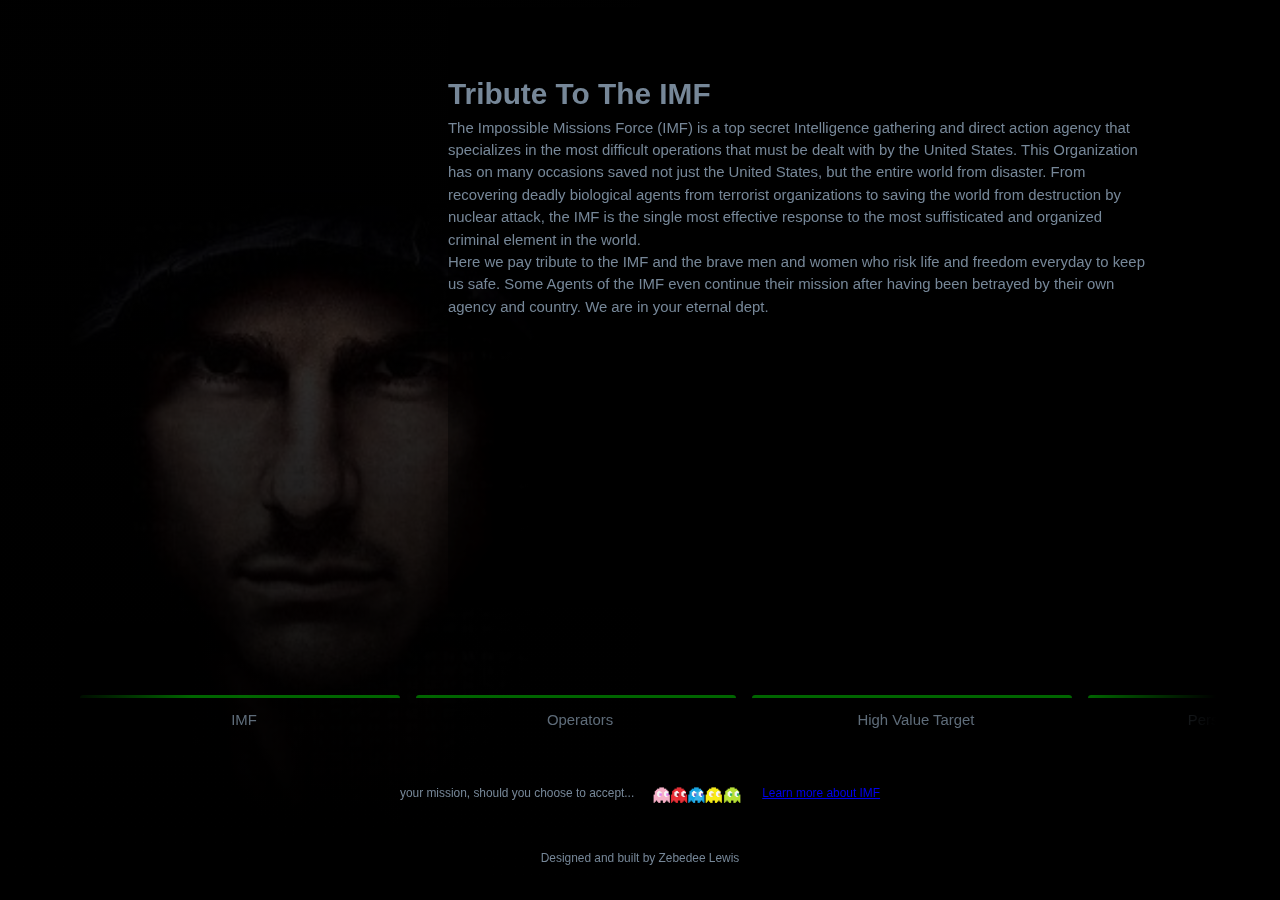
<file: index.html>
<!DOCTYPE html><html lang="en-us"><head><meta charset="utf-8" /><meta name="viewport" content="width=device-width, initial-scale=1.0" /><title>Tribute to IMF</title><link rel="stylesheet" href="https://use.fontawesome.com/releases/v5.4.1/css/all.css" integrity="sha384-5sAR7xN1Nv6T6+dT2mhtzEpVJvfS3NScPQTrOxhwjIuvcA67KV2R5Jz6kr4abQsz" crossorigin="anonymous"><style>:root{--alpha-light:.3;--alpha-half:.5;--alpha-full:.8;--lime:hsla(120,100%,50%,1);--hsla-lime-light:hsla(120,100%,50%,var(--alpha-light));--hsla-lime-half:hsla(120,100%,50%,var(--alpha-half));--hsla-lime-full:hsla(120,100%,50%,var(--alpha-full));--orange-red:hsla(16,100%,50%,1);--hsla-orange-red-light:hsla(16,100%,50%,var(--alpha-light));--hsla-orange-red-half:hsla(16,100%,50%,var(--alpha-half));--hsla-orange-red-full:hsla(16,100%,50%,var(--alpha-full));--hsla-blue-light:hsla(240,100%,50%,var(--alpha-light));--hsla-blue-half:hsla(240,100%,50%,var(--alpha-half));--hsla-blue-full:hsla(240,100%,50%,var(--alpha-full));--light-slate-grey:hsla(210,14%,53%,1);--hsla-red-half:hsla(0,100%,50%,var(--alpha-half));--dark-slate-grey:hsla(180,25%,25%,1);--primary-font-color:var(--light-slate-grey);--tertiary-color:var(--hsla-blue-full);--secondary-color:var(--orange-red);--primary-color:var(--hsla-lime-half);--spacing1:.5rem;--spacing2:1rem;--spacing3:1.5rem;--spacing4:2rem;--spacing6:3rem;--spacing8:4rem;--default-shadow-color:var(--dark-slate-grey);--primary-shadow-color:var(--tertiary-color);--shadow-one:.1rem 0rem 1.5rem var(--primary-shadow-color);--default-shadow:3rem 0rem 5rem black;--min-font-size:.88;--max-font-size:1;--font-size-diff:calc(var(--max-font-size) - var(--min-font-size));--min-vw:20;--max-vw:160;--vw-diff:calc(var(--max-vw) - var(--min-vw));--font-size:calc(var(--min-font-size)*1rem + var(--font-size-diff)* ((100vw - var(--min-vw)*1rem)/var(--vw-diff)))}body{font-size:var(--font-size);font-family:sans-serif;color:var(--primary-font-color)}h1,h2,h3{margin-bottom:var(--spacing2)}p{margin-top:var(--spacing2);margin-bottom:var(--spacing2)}[class*="__state--"]{display:none}.fluid-container{display:flex;align-items:stretch}.fluid-content{width:100%;display:flex;align-items:center;justify-content:center;text-align:center}.responsive-img{width:100%;max-width:100%;height:auto;display:block}.wrapper{width:100%;display:flex;flex-direction:column;background-color:black}.wrapper::before{content:" ";width:100%;height:100vh;position:fixed;background:linear-gradient(0deg,hsla(0,0%,0%,1),hsla(0,0%,0%,.7)),url(./img/ethan-bg.jpg);background-repeat:no-repeat;background-size:100%;background-position:0;z-index:1}.nav{z-index:4}.field{display:flex;flex-wrap:wrap;padding:var(--spacing1)}.field__name{flex:0 0 auto}.field__value{color:var(--primary-color);flex:0 1 auto;margin-left:auto}.main{--spacing2:1rem;--spacing1:.5rem;--spacing6:3rem;width:inherit;padding-top:var(--spacing1);z-index:2}.list--nav,.list{box-sizing:border-box;padding:0}.list__item,[class*="list--"][class*="__item"]{box-sizing:border-box;padding-left:var(--spacing1);display:flex}[class*="__ctrl--"],[class*="list--"][class*="__content"]{color:var(--primary-font-color)}.list__content--link,[class*="list--"][class*="__content--link"]{text-decoration:none}[class*="__ctrl--"]:active,[class*="list--"][class*="__content"]:active,[class*="__ctrl--"]:focus,[class*="list--"][class*="__content"]:focus,[class*="__ctrl--"]:hover,[class*="list--"][class*="__content"]:hover{color:var(--secondary-color)}.footer{--spacing2:1rem;--spacing3:1.5rem;box-sizing:border-box;padding:var(--spacing2) var(--spacing3) 0 var(--spacing3);width:100%;z-index:3;font-size:80%}.img-div{flex:2 1 0%;display:flex;justify-content:center}.img-caption,.tribute-link{flex:0 1 auto}.fcc-logo{text-align:center;flex:0 1 6rem;margin-left:var(--spacing2);margin-right:var(--spacing2)}.credit{box-sizing:border-box;flex:1 1 auto;text-align:center}.panel__header{min-height:var(--spacing6);margin-bottom:var(--spacing1);border-radius:.2rem;opacity:.7;color:var(--primary-text-color);background-image:url(./img/carbon_bg.png);background-repeat:repeat}.panel__content__state--visibility:checked~.panel__header{box-shadow:.1rem .3rem .4rem var(--primary-shadow-color)}.panel__content__state--visibility:checked~.panel__header .panel__content__ctrl--toggle-visibility{color:var(--hsla-orange-red-half)}.panel__content{overflow:hidden}.navigation{display:flex;box-sizing:border-box;z-index:4}.navigation__component{display:flex}.details{height:25vh;margin-left:0;margin-right:0;padding-bottom:var(--spacing8);overflow:hidden}.details__state--show-more:checked+.details{height:auto}.details__ctrl--toggle-show-more{width:100%;height:8rem;display:flex;align-items:flex-end;justify-content:center;position:absolute;bottom:0;background:linear-gradient(0deg,hsla(0,0%,0%,1),hsla(0,0%,0%,0));border-bottom-left-radius:.2rem;border-bottom-right-radius:.2rem}.details__ctrl--toggle-show-more::before{content:"show more..."}.details__state--show-more:checked~.details__ctrl--toggle-show-more::before{content:"show less..."}.panel__content{animation-fill-mode:forwards;animation-duration:0.5s;animation-timing-function:linear;animation-name:collapse-panel}.panel__content__state--visibility:checked~.panel__content{animation-name:expand-panel}.profile{margin-bottom:var(--spacing8)}.profile__content{position:relative}.profile__banner{display:flex;flex-wrap:wrap;margin-bottom:var(--spacing6)}.profile-img{width:12rem;height:14rem;flex:0 1 auto;border-radius:.2rem}.profile-caption{flex:1 1 0%}html,body,div,span,applet,object,iframe,h1,h2,h3,h4,h5,h6,p,blockquote,pre,a,abbr,acronym,address,big,cite,code,del,dfn,em,img,ins,kbd,q,s,samp,small,strike,strong,sub,sup,tt,var,b,u,i,center,dl,dt,dd,ol,ul,li,fieldset,form,label,legend,table,caption,tbody,tfoot,thead,tr,th,td,article,aside,canvas,details,embed,figure,figcaption,footer,header,hgroup,menu,nav,output,ruby,section,summary,time,mark,audio,video{margin:0;padding:0;border:0;vertical-align:baseline}article,aside,details,figcaption,figure,footer,header,hgroup,menu,nav,section{display:block}body{line-height:1.5}ol,ul{list-style:none}blockquote,q{quotes:none}blockquote:before,blockquote:after,q:before,q:after{content:'';content:none}table{border-collapse:collapse;border-spacing:0}@keyframes expand-panel{0%{height:0}99%{height:105vh}100%{height:auto}}@keyframes collapse-panel{0%{height:auto}1%{height:105vh}100%{height:0}}@media (min-width:480px){.panel__header{margin-left:var(--spacing1);margin-right:var(--spacing1)}}@media (max-width:767px){.list__content--toggle,[class*="list--"][class*="__content--toggle"]{display:none}[class*="list--"][class*="__content"]{justify-content:flex-start;text-align:left}.panel--intro{margin-top:var(--spacing8)}.panel__content,.panel--intro{padding-left:var(--spacing2);padding-right:var(--spacing2)}.navigation{width:100%;height:1px;position:fixed}}@media (min-width:768px){.wrapper{height:100vh;justify-content:flex-end}.wrapper::before{background-size:100%,40rem;background-position:0 0,0}.list__content--link,[class*="list--"][class*="__content--link"]{display:none}.navigation{box-sizing:border-box;order:2;height:15%}.main{box-sizing:border-box;order:1;height:70%;width:90%;margin-left:auto;margin-right:auto}.footer{display:flex;flex-direction:column;box-sizing:border-box;justify-content:space-around;order:3;height:15%}.main [class*="panel--"]{box-sizing:border-box;display:flex;flex-direction:column;margin-left:auto;height:100%;max-width:100%;width:60rem;background-color:hsla(0,0%,0%,.4)}.panel__state--visibility:not(:checked)+[class*="panel--"],[class*="panel--"][class*="__state--visibility"]:not(:checked)+[class*="panel--"]{height:0;width;0;overflow:hidden}.navigation{width:90%;margin:var(--spacing2) auto var(--spacing2) auto;align-items:flex-end;overflow-x:hidden;position:relative}.slide-limiter--left,.slide-limiter--right,.nav__ctrl--slide-left,.nav__ctrl--slide-right{height:100%;width:8rem;padding-bottom:var(--spacing1);justify-content:center;align-items:flex-end;position:absolute;text-decoration:none;animation-duration:800s;animation-timing-function:linear;animation-play-state:paused;animation-fill-mode:forwards;animation-iteration-count:infinite}.nav__ctrl--slide-right,.slide-limiter--right{right:0}.nav__ctrl--slide-left,.nav__ctrl--slide-right{font-size:200%;color:var(--primary-font-color);z-index:2}.nav__ctrl--slide-left{background:linear-gradient(90deg,hsla(0,0%,0%,1),hsla(0,0%,0%,0))}.nav__ctrl--slide-right{background:linear-gradient(270deg,hsla(0,0%,0%,1),hsla(0,0%,0%,0))}.list--nav,.list--nav__item{position:relative}.list--nav{height:100%;width:100%;padding-bottom:.7rem;align-items:flex-end}.list--nav__item{box-sizing:border-box;height:40%;margin-left:var(--spacing2);border-top-style:solid;border-width:.2rem;border-color:var(--primary-color);border-top-left-radius:.2rem;border-top-right-radius:.2rem;flex:0 0 20rem;opacity:.8}.nav__ctrl--toggle-visibility{display:none}.panel__state--visibility:checked~.panel--intro{overflow-y:auto;box-sizing:border-box;padding-top:var(--spacing8);padding-right:var(--spacing8);width:48rem;flex:0 1 0%}}</style><link rel="stylesheet" type="text/css" href="767down.min.css" media="(max-width: 767px)" /><link rel="stylesheet" type="text/css" href="768up.min.css" media="(min-width: 768px)" /></head><body><div class="wrapper"> <nav class="navigation"> <input type="radio" name="state-group--slide-limiter" class="slide-limiter__state--lift" id="slide-limiter--left__state--lift" /> <input type="radio" name="state-group--slide-limiter" class="slide-limiter__state--lift" id="slide-limiter--right__state--lift" /><label for="slide-limiter--left__state--lift" class="nav__ctrl--slide-left navigation__component" > <span class="fas fa-chevron-left"></span> </label> <label for="slide-limiter--right__state--lift" class="nav__ctrl--slide-right navigation__component" > <span class="fas fa-chevron-right"></span> </label><span class="slide-limiter--left"></span> <span class="slide-limiter--right"></span><input id="nav__state--visibility" type="checkbox" class="nav__state--visibility" /><ul id="nav" class="list--nav navigation__component"><li class="fluid-container list--nav__item"> <label for="panel--intro__state--visibility" class="fluid-content list--nav__content--toggle panel--intro__ctrl--toggle-visibility"> IMF </label> <a class="fluid-content list--nav__content--link" href="#main"> IMF </a></li><li class="fluid-container list--nav__item"> <label for="panel--operators__state--visibility" class="fluid-content list--nav__content--toggle panel--operators__ctrl--toggle-visibility"> Operators </label> <a class="fluid-content list--nav__content--link" href="#operators"> Operators </a></li><li class="fluid-container list--nav__item"> <label for="panel--hvt__state--visibility" class="fluid-content list--nav__content--toggle panel--hvt__ctrl--toggle-visibility"> High Value Target </label> <a class="fluid-content list--nav__content--link" href="#hvt"> High Value Target </a></li><li class="fluid-container list--nav__item"> <label for="panel--poi__state--visibility" class="fluid-content list--nav__content--toggle panel--poi__ctrl--toggle-visibility"> Persons Of Interest </label> <a class="fluid-content list--nav__content--link" href="#poi"> Persons Of Interest </a></li><li class="fluid-container list--nav__item"> <label for="panel--wmd__state--visibility" class="fluid-content list--nav__content--toggle panel--wmd__ctrl--toggle-visibility"> Recovered WMD </label> <a class="fluid-content list--nav__content--link" href="#wmd"> Recovered WMD </a></li></ul><label for="nav__state--visibility" class="nav__ctrl--toggle-visibility navigation__component"> <span class="fas fa-bars"></span> </label> </nav><main id="main" class="main"> <input id="panel--intro__state--visibility" type="radio" checked="checked" name="state-group--panel-visibility" class="panel__state--visibility" /><div class="panel--intro"><h1 id="title" class="tribute-title">Tribute To The IMF</h1><p id="tribute-info"> The Impossible Missions Force (IMF) is a top secret Intelligence gathering and direct action agency that specializes in the most difficult operations that must be dealt with by the United States. This Organization has on many occasions saved not just the United States, but the entire world from disaster. From recovering deadly biological agents from terrorist organizations to saving the world from destruction by nuclear attack, the IMF is the single most effective response to the most suffisticated and organized criminal element in the world.</p><p> Here we pay tribute to the IMF and the brave men and women who risk life and freedom everyday to keep us safe. Some Agents of the IMF even continue their mission after having been betrayed by their own agency and country. We are in your eternal dept.</p></div><input id="panel--operators__state--visibility" type="radio" name="state-group--panel-visibility" class="panel__state--visibility" /> <section id="operators" class="panel--operators"> <input id="panel--operators__content__state--visibility" class="panel__content__state--visibility" type="checkbox" checked="checked" /><h2 class="panel__header fluid-container"> <label class="fluid-content panel__content__ctrl--toggle-visibility" for="panel--operators__content__state--visibility"> Operators </label></h2><div class="panel__content"><ul class="list--profile"><li class="fluid-container list--profile__item--ethan"> <a class="fluid-content list--profile__content--link " href="#profile--ethan"> Ethan Hunt </a> <label for="profile--ethan__state--visibility" class="fluid-content list--profile__content--toggle profile__ctrl--toggle-visibility"> Ethan Hunt </label></li><li class="fluid-container list--profile__item--luther"> <a class="fluid-content list--profile__content--link " href="#profile--luther"> Luther Stickell </a> <label for="profile--luther__state--visibility" class="fluid-content list--profile__content--toggle profile__ctrl--toggle-visibility"> Luther Stickell </label></li><li class="fluid-container list--profile__item--benji"> <a class="fluid-content list--profile__content--link " href="#profile--benji"> Benji Dunn </a> <label for="profile--benji__state--visibility" class="fluid-content list--profile__content--toggle profile__ctrl--toggle-visibility"> Benji Dunn </label></li><li class="fluid-container list--profile__item--ilsa"> <a class="fluid-content list--profile__content--link " href="#profile--ilsa"> Ilsa Faust </a> <label for="profile--ilsa__state--visibility" class="fluid-content list--profile__content--toggle profile__ctrl--toggle-visibility"> Ilsa Faust </label></li><li class="fluid-container list--profile__item--alan"> <a class="fluid-content list--profile__content--link " href="#profile--alan"> Alan Hunley </a> <label for="profile--alan__state--visibility" class="fluid-content list--profile__content--toggle profile__ctrl--toggle-visibility"> Alan Hunley </label></li></ul><input name="operators-profile__details__state-group--show-more" id="profile--ethan__state--visibility" class="profile__state--visibility" type="radio" checked="checked" /> <section id="profile--ethan" class="profile"> <figure class="profile__banner"> <img class="responsive-img profile-img" src="./img/ethan-hunt.jpg" alt="" /> <figcaption class="profile-caption"><div class="field"> <span class="field__name">Name: </span> <span class="field__value">Ethan Hunt</span></div><div class="field"> <span class="field__name">Status: </span> <span class="field__value">Active</span></div><div class="field"> <span class="field__name">Nationality: </span> <span class="field__value">American</span></div><div class="field"> <span class="field__name">DOB: </span> <span class="field__value">15/09/90</span></div> </figcaption> </figure><div class="profile__content"><h3>Ethan Hunt</h3> <input type="checkbox" id="details--ethan__state--show-more" class="details__state--show-more" /><blockquote class="details"><p> Ethan Matthew Hunt was born in Madison, Wisconsin, the only child of Margaret Ethan and Nathan Hunt. Raised on a dairy farm in Middle field, New York, he enlisted in the Army right out of high school. Ethan enlisted for the Infantry military occupational specialty and decided that he would become an Army Ranger. After graduating Basic, Advanced Individual, and Airborne Training, Ethan was sent to the Ranger Indoctrination Program. Upon graduation of RIP, he was placed in the 3rd Battalion of 75th Ranger Regiment, under the command of Lieutenant Colonel Daniel David Briggs. He then attended and passed Ranger School, where he earned his Ranger Tab. Ethan eventually fought in combat during Operation Desert Storm.</p><p> After four distinguished years in the Army, Ethan went on to attend the University of Pennsylvania, where he was a double major in Engineering and International Relations. Upon graduating from Pennsylvania, he immediately sought employment with the Central Intelligence Agency. Before Ethan could join the Agency, he had to go through background checks, take the entrance exam, and go through a series of interviews and psychological tests. Upon passing the entrance and psychological examinations, Ethan was contacted by Colonel Briggs, who had joined the CIA in a high-level position a few years before and he believed Ethan would be perfect for a organization outside of the Agency. In short order, he was recruited into an ultra-secret agency called the Impossible Mission Force.</p><p> Although he was initially only told that he would be tasked with "unconventional black ops", Ethan exuberantly accepted the job offer. Afterwards he was informed of IMF's mandate. He then went through an intensive operational training course to train him in so-called "operational intelligence" or "trade-craft" skills, including surveillance, clandestine photography, infiltration, and extraction techniques. He was also trained for night parachuting, tactical high speed emergency driving, rappelling from helicopters, and dry and wet demolition. Because of his military experience, Ethan excelled through training.</p><p> Once he completed training, he was given the "cover legend" of a systems analyst for the U.S. Department of Transportation and placed in a five person team (called an "IM Force") as the team's point man. Led by Senior Agent James "Jim" Phelps, the team's job was to infiltrate secure installations, seize critical intelligence, destroy dangerous data or equipment, and neutralize the enemy as needed, without leaving a trace. The IMF is different than most intelligence organizations in that, once their orders have been given, there are no required procedures for the fulfillment of the mission. Therefore, Ethan and his fellow agents could use any means they deem necessary and success was all that matters. The downside was, of course, obvious; if a team member was either captured or killed, the Secretary of the IMF would disavow any knowledge of his or her actions.</p><cite> <a href="http://missionimpossible.wikia.com/wiki/Ethan_Hunt" target="_blank">wiki</a></cite></blockquote><label class="details__ctrl--toggle-show-more" for="details--ethan__state--show-more"> </label></div> </section><input name="operators-profile__details__state-group--show-more" id="profile--luther__state--visibility" class="profile__state--visibility" type="radio"/> <section id="profile--luther" class="profile"> <figure class="profile__banner"> <img class="responsive-img profile-img" src="./img/luther-stickell.jpg" alt="" /> <figcaption class="profile-caption"><div class="field"> <span class="field__name">Name: </span> <span class="field__value">Luther Stickell</span></div><div class="field"> <span class="field__name">Status: </span> <span class="field__value">Active</span></div><div class="field"> <span class="field__name">Nationality: </span> <span class="field__value">American</span></div><div class="field"> <span class="field__name">DOB: </span> <span class="field__value">15/09/90</span></div> </figcaption> </figure><div class="profile__content"><h3>Luther Stickell</h3> <input type="checkbox" id="details--luther__state--show-more" class="details__state--show-more" /><blockquote class="details"><p> Luther John Stickell joined the Impossible Mission Force (I.M.F.) at an unknown time (knowingly before Hunt) and he was the agency's computer specialist. Luther would later become an disavowed agent and went into the shadows against his former employers.</p><p> After Ethan Hunt learned there was a mole in the IMF and the N.O.C list was faked, he needed a team of operatives off the grid to clear his name. Hunt enlisted disavowed agents Luther and pilot Franz Krieger alongside Jim Phelps' wife Claire.</p><p> Stickell is chosen as "Cyber-Ops" for his reputation as a well-known hacker and phreaking. Reluctant at first, Luther is baited into the hack when Ethan played to Stickell's ego, selling the job proposal as "The Mount Everest of hacks". Posing as a team of firefighters putting out a small blaze within the building, the rogue IMF team breaches the Central Intelligence Agency and infiltrates the main computer mainframe via a remote computer terminal at the CIA Headquarters at Langley, Virginia. In order to gain access to the floor with the N.O.C List, Luther hacks into the building's computer-controlled electrical system, triggering the fire alarm on that floor.</p><cite> <a href="http://missionimpossible.wikia.com/wiki/Luther_Stickell" target="_blank">wiki</a></cite></blockquote><label class="details__ctrl--toggle-show-more" for="details--luther__state--show-more"> </label></div> </section><input name="operators-profile__details__state-group--show-more" id="profile--benji__state--visibility" class="profile__state--visibility" type="radio"/> <section id="profile--benji" class="profile"> <figure class="profile__banner"> <img class="responsive-img profile-img" src="./img/benji-dunn.jpg" alt="" /> <figcaption class="profile-caption"><div class="field"> <span class="field__name">Name: </span> <span class="field__value">Benji Dunn</span></div><div class="field"> <span class="field__name">Status: </span> <span class="field__value">Active</span></div><div class="field"> <span class="field__name">Nationality: </span> <span class="field__value">American</span></div><div class="field"> <span class="field__name">DOB: </span> <span class="field__value">15/09/90</span></div> </figcaption> </figure><div class="profile__content"><h3>Benji Dunn</h3> <input type="checkbox" id="details--benji__state--show-more" class="details__state--show-more" /><blockquote class="details"><p> Benji, who was once a technician, aided Ethan Hunt during the events of his wife, Julia Meade's kidnapping. Ethan eventually rescues Julia with the aid of Dunn. Benji was later promoted to a field agent and helped break Hunt out of a Russian prison. He aided Hunt on his next two missions to infiltrate the Kremlin and then to retrieve nuclear launch codes from Kurt Hendricks. During the attempt to bring a broadcasting station back online, he realized that William Brandt was taking too long and went after him, leaving Jane Carter to finish the job as she was too injured to go after Brandt. Dunn arrived in time to kill Wistrom as he fought Brandt, allowing Brandt to restore power to the station and Ethan to disable the nuclear missile. Dunn later happily accepted another mission from Ethan.</p><cite> <a href="http://missionimpossible.wikia.com/wiki/Benji_Dunn" target="_blank">wiki</a></cite></blockquote><label class="details__ctrl--toggle-show-more" for="details--benji__state--show-more"> </label></div> </section><input name="operators-profile__details__state-group--show-more" id="profile--ilsa__state--visibility" class="profile__state--visibility" type="radio"/> <section id="profile--ilsa" class="profile"> <figure class="profile__banner"> <img class="responsive-img profile-img" src="./img/ilsa-faust.jpg" alt="" /> <figcaption class="profile-caption"><div class="field"> <span class="field__name">Name: </span> <span class="field__value">Ilsa Faust</span></div><div class="field"> <span class="field__name">Status: </span> <span class="field__value">Active</span></div><div class="field"> <span class="field__name">Nationality: </span> <span class="field__value">American</span></div><div class="field"> <span class="field__name">DOB: </span> <span class="field__value">15/09/90</span></div> </figcaption> </figure><div class="profile__content"><h3>Ilsa Faust</h3> <input type="checkbox" id="details--ilsa__state--show-more" class="details__state--show-more" /><blockquote class="details"><p> Ilsa's early life is unknown other than being born in October 19th, 1983. She was trained by British Secret Intelligence Service, also known as MI6, and became a highly trained agent on the field. During her time as an MI6 agent, her handler was Chairman Atlee.</p><p> Some point before 2015, she went undercover as a spy for the MI6 and joined the Syndicate, a former British missionary project consisted of former covert operatives from around the globe recruited onto clandestine operations before Solomon Lane, a rogue MI6 agent, hijacked and turned it into an international terrorist organization.</p><cite> <a href="http://missionimpossible.wikia.com/wiki/Ilsa_Faust" target="_blank">wiki</a></cite></blockquote><label class="details__ctrl--toggle-show-more" for="details--ilsa__state--show-more"> </label></div> </section><input name="operators-profile__details__state-group--show-more" id="profile--alan__state--visibility" class="profile__state--visibility" type="radio"/> <section id="profile--alan" class="profile"> <figure class="profile__banner"> <img class="responsive-img profile-img" src="./img/alan-hunley.jpg" alt="" /> <figcaption class="profile-caption"><div class="field"> <span class="field__name">Name: </span> <span class="field__value">Alan Hunley</span></div><div class="field"> <span class="field__name">Status: </span> <span class="field__value">Active</span></div><div class="field"> <span class="field__name">Nationality: </span> <span class="field__value">American</span></div><div class="field"> <span class="field__name">DOB: </span> <span class="field__value">15/09/90</span></div> </figcaption> </figure><div class="profile__content"><h3>Alan Hunley</h3> <input type="checkbox" id="details--alan__state--show-more" class="details__state--show-more" /><blockquote class="details"><p> Alan Hunley convinced Senate Committee to shut down IMF because of its dangerous actions and fold its assets into the CIA. Following the hearing, Hunley questioned William Brandt on the whereabouts of Ethan Hunt. Brandt claimed ignorance and stated that Hunt was chasing a lead on the Syndicate. However, Hunley stated that the CIA hadn't found proof of the Syndicate's existence, believing it to be a fantasy created by Ethan to justify the IMF's existence. Deeming Ethan to be dangerous, Hunley organized a manhunt for Ethan, only for the man to elude the CIA for six months. Later, he interrogates Benji Dunn about Ethan's whereabouts, but doesn't get any info.</p><p> Subsequently, Dunn goes to Vienna, where the Austrian chancellor is killed by a car bomb. Hunley believed Hunt and Dunn to be responsible and authorized the CIA to shoot them on sight. After some time, Hunley is called by Brandt, claiming that he wants to alert him of a plot against the British Prime Minister. Believing Ethan was targeting him, Hunley went to meet directly with the Prime Minister and MI6 Chief Atlee. When he tells the Prime Minister of Hunt's pursuit of the Syndicate and his mission to unlock a digital red box that only he has access to, the Prime Minister expresses familiarity. He reveals that the Syndicate was a classified proposed project to recruit foreign operatives to perform missions without oversight and realizes that Atlee created the Syndicate without his approval.</p><cite> <a href="http://missionimpossible.wikia.com/wiki/Alan_Hunley" target="_blank">wiki</a></cite></blockquote><label class="details__ctrl--toggle-show-more" for="details--alan__state--show-more"> </label></div> </section></div> </section><input id="panel--hvt__state--visibility" type="radio" name="state-group--panel-visibility" class="panel__state--visibility" /> <section id="hvt" class="panel--hvt"> <input id="panel--hvt__content__state--visibility" class="panel__content__state--visibility" type="checkbox" checked="checked" /><h2 class="panel__header fluid-container"> <label class="fluid-content panel__content__ctrl--toggle-visibility" for="panel--hvt__content__state--visibility"> high value targets </label></h2><div class="panel__content"><ul class="list--profile"><li class="fluid-container list--profile__item--solomon"> <a class="fluid-content list--profile__content--link " href="#profile--solomon"> solomon lane </a> <label for="profile--solomon__state--visibility" class="fluid-content list--profile__content--toggle profile__ctrl--toggle-visibility"> solomon lane </label></li><li class="fluid-container list--profile__item--kurt"> <a class="fluid-content list--profile__content--link " href="#profile--kurt"> kurt hendricksl </a> <label for="profile--kurt__state--visibility" class="fluid-content list--profile__content--toggle profile__ctrl--toggle-visibility"> kurt hendricksl </label></li><li class="fluid-container list--profile__item--owen"> <a class="fluid-content list--profile__content--link " href="#profile--owen"> owen davian </a> <label for="profile--owen__state--visibility" class="fluid-content list--profile__content--toggle profile__ctrl--toggle-visibility"> owen davian </label></li><li class="fluid-container list--profile__item--hugh"> <a class="fluid-content list--profile__content--link " href="#profile--hugh"> hugh stamp </a> <label for="profile--hugh__state--visibility" class="fluid-content list--profile__content--toggle profile__ctrl--toggle-visibility"> hugh stamp </label></li><li class="fluid-container list--profile__item--august"> <a class="fluid-content list--profile__content--link " href="#profile--august"> august walker </a> <label for="profile--august__state--visibility" class="fluid-content list--profile__content--toggle profile__ctrl--toggle-visibility"> august walker </label></li><li class="fluid-container list--profile__item--franz"> <a class="fluid-content list--profile__content--link " href="#profile--franz"> franz krieger </a> <label for="profile--franz__state--visibility" class="fluid-content list--profile__content--toggle profile__ctrl--toggle-visibility"> franz krieger </label></li><li class="fluid-container list--profile__item--sean"> <a class="fluid-content list--profile__content--link " href="#profile--sean"> sean ambrose </a> <label for="profile--sean__state--visibility" class="fluid-content list--profile__content--toggle profile__ctrl--toggle-visibility"> sean ambrose </label></li><li class="fluid-container list--profile__item--jim"> <a class="fluid-content list--profile__content--link " href="#profile--jim"> jim phelps </a> <label for="profile--jim__state--visibility" class="fluid-content list--profile__content--toggle profile__ctrl--toggle-visibility"> jim phelps </label></li></ul><input name="hvt-profile__details__state-group--show-more" id="profile--solomon__state--visibility" class="profile__state--visibility" type="radio" checked="checked"/> <section id="profile--solomon" class="profile"> <figure class="profile__banner"> <img class="responsive-img profile-img" src="./img/solomon-lane.jpg" alt="" /> <figcaption class="profile-caption"><div class="field"> <span class="field__name">Name: </span> <span class="field__value">Solomon Lane</span></div><div class="field"> <span class="field__name">Status: </span> <span class="field__value">Dead</span></div><div class="field"> <span class="field__name">Nationality: </span> <span class="field__value">American</span></div><div class="field"> <span class="field__name">DOB: </span> <span class="field__value">15/09/90</span></div> </figcaption> </figure><div class="profile__content"><h3>solomon lane</h3> <input type="checkbox" id="details--solomon__state--show-more" class="details__state--show-more" /><blockquote class="details"><p> Solomon Lane is a former MI6 agent who went rogue by hijacking a project called The Syndicate, a rejected top secret project within the MI6, which is meant to recruit foreign government agents to undertake clandestine missions without any regulation or supervision by the British Prime Minister.</p><p> Lane appeared, betrayed Atlee & MI6 and took up to lead the Syndicate and turned it into an international terrorist organization, consisted of former government agents who decided to help Lane and went rogue by faking their own deaths and betraying their countries. Lane's plan was to kill Ethan Hunt, his team, destroy the Impossible Mission Force at any cost and Ilsa Faust, an undercover MI6 agent that was sent to bring down the Syndicate from the inside, and eventually, he wanted to create a new world order of unstoppable terrorist acts and accidents.</p><cite> <a href="http://missionimpossible.wikia.com/wiki/Solomon_Lane" target="_blank">wiki</a></cite></blockquote><label class="details__ctrl--toggle-show-more" for="details--solomon__state--show-more"> </label></div> </section><input name="hvt-profile__details__state-group--show-more" id="profile--kurt__state--visibility" class="profile__state--visibility" type="radio"/> <section id="profile--kurt" class="profile"> <figure class="profile__banner"> <img class="responsive-img profile-img" src="./img/kurt-hendricks.jpg" alt="" /> <figcaption class="profile-caption"><div class="field"> <span class="field__name">Name: </span> <span class="field__value">Kurt Hendricks</span></div><div class="field"> <span class="field__name">Status: </span> <span class="field__value">Dead</span></div><div class="field"> <span class="field__name">Nationality: </span> <span class="field__value">American</span></div><div class="field"> <span class="field__name">DOB: </span> <span class="field__value">15/09/90</span></div> </figcaption> </figure><div class="profile__content"><h3>kurt hendricks</h3> <input type="checkbox" id="details--kurt__state--show-more" class="details__state--show-more" /><blockquote class="details"><p> Kurt Hendricks served in the Swedish Special Forces in his youth. Hendricks became the Professor of Physics at Stockholm University where he specialized in the minutiae of the nuclear endgame theory. He was regarded as a genius, with an IQ of 190. Despite this, he was forced to resign by the university due to his outlandish theories and claims of insanity. Following this, Hendricks was affiliated with the Russian Central Command during the Cold War, wherein his job was to "predict the unthinkable". After twenty years in his role as a nuclear strategist, Hendricks came up with the concept of nuclear war in the place of natural order after following the examples of Hiroshima and Nagasaki. Hendricks then worked in the Kremlin as a nuclear strategist, wherein he formulated a plan to steal a briefcase with nuclear launch codes to facilitate his concept of world destruction.</p><p> Hendricks' plan was to ignite a nuclear conflict between Russia and the United States. In order to facilitate this, Hendricks arranged the destruction of the Kremlin in Moscow in order to steal a nuclear launch control-device while ultimately placing the blame on the Impossible Mission Force. Hendricks also later acquires the launch codes for the missile from Sabine Moreau, whilst posing as his right-hand man Marius Wistrom. His strategy for this conflict was to ignite a global nuclear exchange and thus eliminate most of the world's population. With most of the world's people wiped out (and presumably their old conflicts and hatreds along with them), a new era of "peace" could be ushered in. Hendricks used the code name; Cobalt, to prevent his true identity from surfacing. After officially being disavowed because of the Kremlin bombing, Ethan Hunt and his team consisting of agents Jane Carter, Benji Dunn and Chief Analyst, William Brandt, are tasked with stopping Hendricks and bringing his conspiracy to light, or be hunted down as terrorists responsible for the bombing. Extremely resourceful, Hendricks made use of latex masks to fool Hunt and his team into believing that they were dealing with his right-hand man, eventually escaped with the case that contains Russian nuclear launch codes.</p><cite> <a href="http://missionimpossible.wikia.com/wiki/Kurt_Hendricks" target="_blank">wiki</a></cite></blockquote><label class="details__ctrl--toggle-show-more" for="details--kurt__state--show-more"> </label></div> </section><input name="hvt-profile__details__state-group--show-more" id="profile--owen__state--visibility" class="profile__state--visibility" type="radio"/> <section id="profile--owen" class="profile"> <figure class="profile__banner"> <img class="responsive-img profile-img" src="./img/owen-davian.jpg" alt="" /> <figcaption class="profile-caption"><div class="field"> <span class="field__name">Name: </span> <span class="field__value">Owen Davian</span></div><div class="field"> <span class="field__name">Status: </span> <span class="field__value">Dead</span></div><div class="field"> <span class="field__name">Nationality: </span> <span class="field__value">American</span></div><div class="field"> <span class="field__name">DOB: </span> <span class="field__value">15/09/90</span></div> </figcaption> </figure><div class="profile__content"><h3>owen davian</h3> <input type="checkbox" id="details--owen__state--show-more" class="details__state--show-more" /><blockquote class="details"><p> In 2006, Davian's illegal activities, including arms trafficking, prompted IMF agent Lindsey Farris to follow him. The man is considered a priority for the IMF and he kidnaps Farris for three days in a factory in Germany and places (or causes to be placed) a bomb inside her head. Farris is rescued by Ethan Hunt and his team from the IMF but Davian activates the bomb by remote and it detonates before Ethan can deactivate it, killing Farris.</p><p> Later in the film, the IMF's mission is to kidnap Davian. So they go to Vatican City and while he's in a bathroom, Davian is surprised to see another Davian behind him. The latter is in fact Ethan Hunt and Davian is overwhelmed by Hunt who obliges him to read a text in order to have the voice of Davian for Ethan to pass for him while his team kidnaps the arms trafficker. Hunt sucks Davian and pretends to be deceiving his bodyguard while Agent Declan Gormley takes an unconscious Davian.</p><cite> <a href="http://missionimpossible.wikia.com/wiki/Owen_Davian" target="_blank">wiki</a></cite></blockquote><label class="details__ctrl--toggle-show-more" for="details--owen__state--show-more"> </label></div> </section><input name="hvt-profile__details__state-group--show-more" id="profile--hugh__state--visibility" class="profile__state--visibility" type="radio"/> <section id="profile--hugh" class="profile"> <figure class="profile__banner"> <img class="responsive-img profile-img" src="./img/hugh-stamp.jpg" alt="" /> <figcaption class="profile-caption"><div class="field"> <span class="field__name">Name: </span> <span class="field__value">Hugh Stamp</span></div><div class="field"> <span class="field__name">Status: </span> <span class="field__value">Dead</span></div><div class="field"> <span class="field__name">Nationality: </span> <span class="field__value">American</span></div><div class="field"> <span class="field__name">DOB: </span> <span class="field__value">15/09/90</span></div> </figcaption> </figure><div class="profile__content"><h3>hugh stamp</h3> <input type="checkbox" id="details--hugh__state--show-more" class="details__state--show-more" /><blockquote class="details"><p> Hugh Stamp was born in the United Kingdom possibly in 1964 and he met former agent of Impossible Mission Force, Sean Ambrose, and they became good friends. After Sean left the IMF, he formed his own group with Hugh as his right-hand man when Sean was getting interested in Dr. Vladimir Nekhorvich's newly genetic virus, Chimera, and planned to sell the cure, Bellorophon, to the highest bidder. Stamp speaks with a South African accent suggesting that he might have lived there for a protracted period of time.</p><cite> <a href="http://missionimpossible.wikia.com/wiki/Hugh_Stamp" target="_blank">wiki</a></cite></blockquote><label class="details__ctrl--toggle-show-more" for="details--hugh__state--show-more"> </label></div> </section><input name="hvt-profile__details__state-group--show-more" id="profile--august__state--visibility" class="profile__state--visibility" type="radio"/> <section id="profile--august" class="profile"> <figure class="profile__banner"> <img class="responsive-img profile-img" src="./img/august-walker.jpg" alt="" /> <figcaption class="profile-caption"><div class="field"> <span class="field__name">Name: </span> <span class="field__value">august walker</span></div><div class="field"> <span class="field__name">Status: </span> <span class="field__value">Dead</span></div><div class="field"> <span class="field__name">Nationality: </span> <span class="field__value">American</span></div><div class="field"> <span class="field__name">DOB: </span> <span class="field__value">15/09/90</span></div> </figcaption> </figure><div class="profile__content"><h3>august walker</h3> <input type="checkbox" id="details--august__state--show-more" class="details__state--show-more" /><blockquote class="details"><p> Little is known about August Walker's early life because it is never discussed in the film but we know that he became a high-ranking operative and skilled assassin of the Central Intelligence Agency. Walker has been mistreated several times by his government, caused him to create the Apostles in order to "save" the world.</p><cite> <a href="http://missionimpossible.wikia.com/wiki/August_Walker" target="_blank">wiki</a></cite></blockquote><label class="details__ctrl--toggle-show-more" for="details--august__state--show-more"> </label></div> </section><input name="hvt-profile__details__state-group--show-more" id="profile--franz__state--visibility" class="profile__state--visibility" type="radio"/> <section id="profile--franz" class="profile"> <figure class="profile__banner"> <img class="responsive-img profile-img" src="./img/franz-krieger.jpg" alt="" /> <figcaption class="profile-caption"><div class="field"> <span class="field__name">Name: </span> <span class="field__value">Franz Krieger</span></div><div class="field"> <span class="field__name">Status: </span> <span class="field__value">Dead</span></div><div class="field"> <span class="field__name">Nationality: </span> <span class="field__value">American</span></div><div class="field"> <span class="field__name">DOB: </span> <span class="field__value">15/09/90</span></div> </figcaption> </figure><div class="profile__content"><h3>franz krieger</h3> <input type="checkbox" id="details--franz__state--show-more" class="details__state--show-more" /><blockquote class="details"><p> After his former crew died, Ethan Hunt recruits two disavowed Impossible Mission Force agents: computer expert Luther Srtickell and pilot Franz Krieger. They infiltrate CIA headquarters in Langley, Virginia, steal the real list, and flee to London. Eugene Kittridge detects the theft and has Hunt's mother and uncle falsely arrested for drug trafficking; he provides wide media coverage of it, forcing Hunt to call Kittridge. Hunt times the call to allow the CIA to trace him to London before hanging up, but when he is done, Hunt is surprised to find Phelps nearby. Phelps recounts how he survived the shooting, naming Kittridge as the mole who set them up in Prague. Though he verbally agrees, Hunt realizes Phelps is the mole and Max's "Job." Hunt also suspects Krieger had killed the other IMF members on the Prague job after recognising the distinctive knife he used on the Langley mission as the same knife used to kill Sarah Davies, but remains unsure whether Claire Phelps was involved. Hunt arranges with Max to exchange the list aboard the TGV high-speed train to Paris the next day.</p><cite> <a href="http://missionimpossible.wikia.com/wiki/Franz_Krieger" target="_blank">wiki</a></cite></blockquote><label class="details__ctrl--toggle-show-more" for="details--franz__state--show-more"> </label></div> </section><input name="hvt-profile__details__state-group--show-more" id="profile--sean__state--visibility" class="profile__state--visibility" type="radio"/> <section id="profile--sean" class="profile"> <figure class="profile__banner"> <img class="responsive-img profile-img" src="./img/sean-ambrose.jpg" alt="" /> <figcaption class="profile-caption"><div class="field"> <span class="field__name">Name: </span> <span class="field__value">Sean Ambrose</span></div><div class="field"> <span class="field__name">Status: </span> <span class="field__value">Dead</span></div><div class="field"> <span class="field__name">Nationality: </span> <span class="field__value">American</span></div><div class="field"> <span class="field__name">DOB: </span> <span class="field__value">15/09/90</span></div> </figcaption> </figure><div class="profile__content"><h3>sean ambrose</h3> <input type="checkbox" id="details--sean__state--show-more" class="details__state--show-more" /><blockquote class="details"><p> Sean Ambrose was presumably born in the United Kingdom as stated by his nationality. Later in his life, he joined the Impossible Mission Force as a computer specialist. During his IMF career, Swanbeck replaced Ethan Hunt with Ambrose to face-double Hunt on field missions when the latter could not be found. This leads Ambrose to use an Ethan Hunt latex mask as his main disguise in 2000.</p><p> At around 2000, Ambrose became interested with Dr. Vladimir Nekhorvich's synthetic virus, Chimera, and he wanted to sell its cure, Bellerophon, to the highest bidder. Eventually, he left the IMF and began to form his own group, with Hugh Stamp as his right-hand man.<p><p> Prior to the events, Ambrose was in a relationship with a highly capable professional thief, Nyah, and it became close and sexual.[1] The relationship ended, as Hugh stated that she "didn't gag for it" six months ago. Swanbeck also notes that Ambrose has missed her, wanting her back ever since.</p><cite> <a href="http://missionimpossible.wikia.com/wiki/Sean_Ambrose" target="_blank">wiki</a></cite></blockquote><label class="details__ctrl--toggle-show-more" for="details--sean__state--show-more"> </label></div> </section><input name="hvt-profile__details__state-group--show-more" id="profile--jim__state--visibility" class="profile__state--visibility" type="radio"/> <section id="profile--jim" class="profile"> <figure class="profile__banner"> <img class="responsive-img profile-img" src="./img/jim-phelps.jpg" alt="" /> <figcaption class="profile-caption"><div class="field"> <span class="field__name">Name: </span> <span class="field__value">Jim phelps</span></div><div class="field"> <span class="field__name">Status: </span> <span class="field__value">Dead</span></div><div class="field"> <span class="field__name">Nationality: </span> <span class="field__value">American</span></div><div class="field"> <span class="field__name">DOB: </span> <span class="field__value">15/09/90</span></div> </figcaption> </figure><div class="profile__content"><h3>jim phelps</h3> <input type="checkbox" id="details--jim__state--show-more" class="details__state--show-more" /><blockquote class="details"><p> Phelps fought in the Korean War (at an unknown rank in an unknown branch of the United States Armed Forces) and worked (in an unknown job) for Pan American Airlines before entering government service. As a former government operative, Phelps formed the Impossible Missions Force from a former elite Special Forces squad led by Lieutenant Colonel-turned Dr. Daniel David Briggs, Ph.D., late of Army Intelligence. Eventually, Phelps took over Briggs' position as the field leader for the core IMF team.<p> By 1996, Phelps has become disillusioned as he believes he is no longer necessary, despite having served his country for over four decades. By this time, he has married a much younger woman named Claire, and has been given an entirely new team.</p><cite> <a href="http://missionimpossible.wikia.com/wiki/Jim_Phelps_(Jon_Voight)" target="_blank">wiki</a></cite></blockquote><label class="details__ctrl--toggle-show-more" for="details--jim__state--show-more"> </label></div> </section></div> </section><input id="panel--poi__state--visibility" type="radio" name="state-group--panel-visibility" class="panel__state--visibility" /> <section id="poi" class="panel--poi"> <input id="panel--poi__content__state--visibility" class="panel__content__state--visibility" type="checkbox" checked="checked" /><h2 class="panel__header fluid-container"> <label class="fluid-content panel__content__ctrl--toggle-visibility" for="panel--poi__content__state--visibility"> persons of interest </label></h2><div class="panel__content"><ul class="list--profile"><li class="fluid-container list--profile__item--william"> <a class="fluid-content list--profile__content--link " href="#profile--william"> william brandt </a> <label for="profile--william__state--visibility" class="fluid-content list--profile__content--toggle profile__ctrl--toggle-visibility"> william brandt </label></li><li class="fluid-container list--profile__item--julia"> <a class="fluid-content list--profile__content--link " href="#profile--julia"> julia </a> <label for="profile--julia__state--visibility" class="fluid-content list--profile__content--toggle profile__ctrl--toggle-visibility"> julia </label></li><li class="fluid-container list--profile__item--lindsey"> <a class="fluid-content list--profile__content--link " href="#profile--lindsey"> lindsey farris </a> <label for="profile--lindsey__state--visibility" class="fluid-content list--profile__content--toggle profile__ctrl--toggle-visibility"> lindsey farris </label></li><li class="fluid-container list--profile__item--nyah"> <a class="fluid-content list--profile__content--link " href="#profile--nyah"> nyah nardoff-hall </a> <label for="profile--nyah__state--visibility" class="fluid-content list--profile__content--toggle profile__ctrl--toggle-visibility"> nyah nardoff-hall </label></li><li class="fluid-container list--profile__item--jane"> <a class="fluid-content list--profile__content--link " href="#profile--jane"> jane carter </a> <label for="profile--jane__state--visibility" class="fluid-content list--profile__content--toggle profile__ctrl--toggle-visibility"> jane carter </label></li></ul><input name="poi-profile__details__state-group--show-more" id="profile--william__state--visibility" class="profile__state--visibility" type="radio" checked="checked" /> <section id="profile--william" class="profile"> <figure class="profile__banner"> <img class="responsive-img profile-img" src="./img/william-brandt.jpg" alt="" /> <figcaption class="profile-caption"><div class="field"> <span class="field__name">Name: </span> <span class="field__value">Willian Brandt</span></div><div class="field"> <span class="field__name">Status: </span> <span class="field__value">Dead</span></div><div class="field"> <span class="field__name">Nationality: </span> <span class="field__value">American</span></div><div class="field"> <span class="field__name">DOB: </span> <span class="field__value">15/09/90</span></div> </figcaption> </figure><div class="profile__content"><h3>william brandt</h3> <input type="checkbox" id="details--william__state--show-more" class="details__state--show-more" /><blockquote class="details"><p> William Brandt is an IMF agent, who was forced to work with fellow IMF agent Ethan Hunt after the Secretary of the Impossible Mission Force is killed. Brandt had known of Hunt before their mission and had been assigned a mission to protect Hunt and his former wife, Julia Meade. During his mission one day, Brandt followed Hunt for a run, leaving two agents to guard her. He returned to find the agents unconscious and Julia gone. Three days later, what was left of her apparent body was found. Brandt aided Ethan to succeed in his mission to retrieve nuclear launch codes from Kurt Hendricks and accepted his next mission from Ethan after it was revealed to him that Julia's death had been faked by Ethan to protect her.</p><cite> <a href=" http://missionimpossible.wikia.com/wiki/William_Brandt" target="_blank">wiki</a></cite></blockquote><label class="details__ctrl--toggle-show-more" for="details--william__state--show-more"> </label></div> </section><input name="poi-profile__details__state-group--show-more" id="profile--julia__state--visibility" class="profile__state--visibility" type="radio"/> <section id="profile--julia" class="profile"> <figure class="profile__banner"> <img class="responsive-img profile-img" src="./img/julia.jpg" alt="" /> <figcaption class="profile-caption"><div class="field"> <span class="field__name">Name: </span> <span class="field__value">Julia Hunt</span></div><div class="field"> <span class="field__name">Status: </span> <span class="field__value">Dead</span></div><div class="field"> <span class="field__name">Nationality: </span> <span class="field__value">American</span></div><div class="field"> <span class="field__name">DOB: </span> <span class="field__value">15/09/90</span></div> </figcaption> </figure><div class="profile__content"><h3>julia</h3> <input type="checkbox" id="details--julia__state--show-more" class="details__state--show-more" /><blockquote class="details"><p> Julia Anne Meade-Hunt is the estranged wife of Ethan Hunt. She did not know about her husband working for Impossible Mission Force until after Ethan had to rescue her from getting held hostage by Owen Davian. Later, her death was faked in Croatia, as Ethan found out that they had to be separated in order to keep her safe.</p><p> Ethan met and fell in love with Julia while on a "heli-boarding" trip at Lake Wanaka. To keep her from finding out about his work with Impossible Mission Force, he told her, as well as her friends and family (the latter consisting of her siblings, Melissa and Rick, and their widowed mother), that he studies traffic patterns for the Virginia Department of Transportation. Ethan and Julia married shortly before he set off on a two-day "business trip", actually a search for Owen Davian.</p><cite> <a href="http://missionimpossible.wikia.com/wiki/Julia_Meade-Hunt" target="_blank">wiki</a></cite></blockquote><label class="details__ctrl--toggle-show-more" for="details--julia__state--show-more"> </label></div> </section><input name="poi-profile__details__state-group--show-more" id="profile--lindsey__state--visibility" class="profile__state--visibility" type="radio"/> <section id="profile--lindsey" class="profile"> <figure class="profile__banner"> <img class="responsive-img profile-img" src="./img/lindsey-farris.jpg" alt="" /> <figcaption class="profile-caption"><div class="field"> <span class="field__name">Name: </span> <span class="field__value">Lindsey Farris</span></div><div class="field"> <span class="field__name">Status: </span> <span class="field__value">Dead</span></div><div class="field"> <span class="field__name">Nationality: </span> <span class="field__value">American</span></div><div class="field"> <span class="field__name">DOB: </span> <span class="field__value">15/09/90</span></div> </figcaption> </figure><div class="profile__content"><h3>lindsey farris</h3> <input type="checkbox" id="details--lindsey__state--show-more" class="details__state--show-more" /><blockquote class="details"><p> Lindsey Farris joined the IMF at an unknown time (presumably early 2000s) and was trained by her mentor and friend Ethan Hunt, who had retired from field work. Hunt taught her the Filipino martial arts of Eskrima in one flashback. Becoming a skilled agent, she was given a mission in 2006 to investigate an arms dealer named Owen Davian. Before being captured, she mailed her mentor a postcard with information, telling him that Theodore Brassel was working with Davian as a mole, but John Musgrave is later revealed to be the mole in Shanghai.</p><p> During a mission, she was captured by Owen Davian and was implanted with a explosive charge in her head. IMF agent Musgrave informs Hunt of her capture, and picked his team members to rescue her, Declan Gormley, Zhen Lei, and his old partner Luther Stickell. Hunt rescues Farris and two have to shoot their way through Davian's henchman. Getting to the helicopter, Hunt learns that Farris has a explosive charge in her head that had just being activated, and tries to disarm it. While trying to do so, the explosive charge detonated, killing her instantly. Hunt, shocked and saddened, tearfully holds his protégé. Farris was returned to the IMF and later buried in an unknown location.</p><cite> <a href="http://missionimpossible.wikia.com/wiki/Lindsey_Farris" target="_blank">wiki</a></cite></blockquote><label class="details__ctrl--toggle-show-more" for="details--lindsey__state--show-more"> </label></div> </section><input name="poi-profile__details__state-group--show-more" id="profile--nyah__state--visibility" class="profile__state--visibility" type="radio"/> <section id="profile--nyah" class="profile"> <figure class="profile__banner"> <img class="responsive-img profile-img" src="./img/nyah-nardoff-hall.jpg" alt="" /> <figcaption class="profile-caption"><div class="field"> <span class="field__name">Name: </span> <span class="field__value">Nya Nardoff-Hall</span></div><div class="field"> <span class="field__name">Status: </span> <span class="field__value">Dead</span></div><div class="field"> <span class="field__name">Nationality: </span> <span class="field__value">American</span></div><div class="field"> <span class="field__name">DOB: </span> <span class="field__value">15/09/90</span></div> </figcaption> </figure><div class="profile__content"><h3>nyah nardoff-hall</h3> <input type="checkbox" id="details--nyah__state--show-more" class="details__state--show-more" /><blockquote class="details"><p> Little is known about Nyah Nordoff-Hall's early life other than being born in November 16th, 1974 in United Kingdom. Before 2000, she becomes a professional thief, involving in a number of criminal activities, before having a six-month relationship with Impossible Mission Force computer specialist, Sean Ambrose. However, the relationship ended and she never saw he again. Seville-based Mission Commander Swanbeck stated to Ethan Hunt that Ambrose had been wanting her back since the broke up and send him to recruit Nyah, to help bring down Ambrose and recover the Chimera virus.</p><cite> <a href="http://missionimpossible.wikia.com/wiki/Nyah_Hall" target="_blank">wiki</a></cite></blockquote><label class="details__ctrl--toggle-show-more" for="details--nyah__state--show-more"> </label></div> </section><input name="poi-profile__details__state-group--show-more" id="profile--jane__state--visibility" class="profile__state--visibility" type="radio"/> <section id="profile--jane" class="profile"> <figure class="profile__banner"> <img class="responsive-img profile-img" src="./img/jane-carter.jpg" alt="" /> <figcaption class="profile-caption"><div class="field"> <span class="field__name">Name: </span> <span class="field__value">Jane Carter</span></div><div class="field"> <span class="field__name">Status: </span> <span class="field__value">Dead</span></div><div class="field"> <span class="field__name">Nationality: </span> <span class="field__value">American</span></div><div class="field"> <span class="field__name">DOB: </span> <span class="field__value">15/09/90</span></div> </figcaption> </figure><div class="profile__content"><h3>jane carter</h3> <input type="checkbox" id="details--jane__state--show-more" class="details__state--show-more" /><blockquote class="details"><p> Jane Carter is an IMF agent and a member of Ethan Hunt's team. After the death of her partner and lover, Trevor Hanaway, Carter teams up with Hunt in an attempt to stop a Swedish-born Russian terrorist, Kurt Hendricks, from facilitating a global nuclear war. In the process, she struggles with the desire to kill a French assassin, Sabine Moreau, who has a connection to Hendricks and was directly responsible for Hanaway's death.</p><p> Little is known about Jane Carter's early life other than being born in the United States, just like two of her colleagues, Ethan Hunt and William Brandt. At the unknown point of time, she joined the Impossible Mission Force and became a high ranking member (as she lead a operation with her team). It was implied that she met and began a relationship with Trevor. She partnered with Hanaway and Benji Dunn on an operation to retrieve Russian nuclear launch codes in Budapest, Hungary.</p><cite> <a href="http://missionimpossible.wikia.com/wiki/Jane_Carter" target="_blank">wiki</a></cite></blockquote><label class="details__ctrl--toggle-show-more" for="details--jane__state--show-more"> </label></div> </section></div> </section><input id="panel--wmd__state--visibility" type="radio" name="state-group--panel-visibility" class="panel__state--visibility" /> <section id="wmd" class="panel--wmd"> <input id="panel--wmd__content__state--visibility" class="panel__content__state--visibility" type="checkbox" checked="checked" /><h2 class="panel__header fluid-container"> <label class="fluid-content panel__content__ctrl--toggle-visibility" for="panel--wmd__content__state--visibility"> recovered weapons of mass destruction </label></h2><div class="panel__content"><ul class="list--profile"><li class="fluid-container list--profile__item--chimera"> <a class="fluid-content list--profile__content--link " href="#profile--chimera"> chimera </a> <label for="profile--chimera__state--visibility" class="fluid-content list--profile__content--toggle profile__ctrl--toggle-visibility"> chimera </label></li><li class="fluid-container list--profile__item--submarine"> <a class="fluid-content list--profile__content--link " href="#profile--submarine"> nuclear submarine </a> <label for="profile--submarine__state--visibility" class="fluid-content list--profile__content--toggle profile__ctrl--toggle-visibility"> nuclear submarine </label></li><li class="fluid-container list--profile__item--rabbits"> <a class="fluid-content list--profile__content--link " href="#profile--rabbits"> rabbits foot </a> <label for="profile--rabbits__state--visibility" class="fluid-content list--profile__content--toggle profile__ctrl--toggle-visibility"> rabbits foot </label></li><li class="fluid-container list--profile__item--nuke"> <a class="fluid-content list--profile__content--link " href="#profile--nuke"> portable nuclear device </a> <label for="profile--nuke__state--visibility" class="fluid-content list--profile__content--toggle profile__ctrl--toggle-visibility"> portable nuclear device </label></li></ul><input name="wmd-profile__details__state-group--show-more" id="profile--chimera__state--visibility" class="profile__state--visibility" type="radio" checked="checked" /> <section id="profile--chimera" class="profile"> <figure class="profile__banner"> <img class="responsive-img profile-img" src="./img/chimera.jpg" alt="" /> <figcaption class="profile-caption"><div class="field"> <span class="field__name">Weapon: </span> <span class="field__value">Chimera</span></div><div class="field"> <span class="field__name">Status: </span> <span class="field__value">Recovered</span></div><div class="field"> <span class="field__name">Classification: </span> <span class="field__value">Biological</span></div><div class="field"> <span class="field__name">Date: </span> <span class="field__value">15/09/90</span></div> </figcaption> </figure><div class="profile__content"><h3>chimera</h3> <input type="checkbox" id="details--chimera__state--show-more" class="details__state--show-more" /><blockquote class="details"><p> Chimera was a virus created by Biocyte Pharmaceuticals and its cure is Bellorophon. A Russian research scientist and Ethan's good friend, Dr. Vladimir Nekhorvich, infects himself with Chimera virus as he plans to go to the Center of Disease Control in Atlanta on a flight from Sydney within 20 hours of departure, before a former IMF agent, Sean Ambrose, boards his plane; Boeing 747, while disguising as Ethan Hunt, and kills him and made his escape from the plane with his right-hand man Hugh Stamp, along with two of his operatives; Wallis and Ulrich with Nekhorvich's bag.</p><p> Later, Ethan is being informed by Seville-based IMF chief, Swanbeck, that the Chimera virus is in Ambrose's hands and the mission to recover it begins. At a horse racing event, Ambrose meets John C. McCloy, a British CEO of Biocyte, where Ethan and three members of his team; computer specialist Luther Stickell, British professional thief Nyah-Nordoff Hall and Australian pilot William "Billy" Baird, gather information on Biocyte and McCloy.</p><p> Conducting a raid on Biocyte's head office in Sydney, Ethan destroys all but one Chimera sample and Ambrose and his men engage Ethan in a firefight before ordering Nyah to pass him the last Chimera injection gun, but she injects herself with it. Ambrose lets Nyah run wild to spread the virus as Ethan, disguising as Hugh, gets the Bellorophon and Chimera before escaping Biocyte's island complex to cure Nyah after killing Ambrose for his crimes against humanity.</p><cite> <a href="http://missionimpossible.wikia.com/wiki/Chimera" target="_blank">wiki</a></cite></blockquote><label class="details__ctrl--toggle-show-more" for="details--chimera__state--show-more"> </label></div> </section><input name="wmd-profile__details__state-group--show-more" id="profile--submarine__state--visibility" class="profile__state--visibility" type="radio"/> <section id="profile--submarine" class="profile"> <figure class="profile__banner"> <img class="responsive-img profile-img" src="./img/delta-3-submarine.jpg" alt="" /> <figcaption class="profile-caption"><div class="field"> <span class="field__name">Weapon: </span> <span class="field__value">Delta-3 Submarine</span></div><div class="field"> <span class="field__name">Status: </span> <span class="field__value">Recovered</span></div><div class="field"> <span class="field__name">Classification: </span> <span class="field__value">Nuclear Submarine</span></div><div class="field"> <span class="field__name">Date: </span> <span class="field__value">15/09/90</span></div> </figcaption> </figure><div class="profile__content"><h3>nuclear submarine</h3> <input type="checkbox" id="details--submarine__state--show-more" class="details__state--show-more" /><blockquote class="details"><p> The technical description and requirements for a new ballistic missile submarine were published in 1972. Development of Project 667BDR was begun at the Rubin Central Design Bureau for Marine Engineering[3] under the direction of main designer Sergeiy Nikiticz Kovalev (Сергей Никитич Ковалёв). The submarine was to be a successor to the project 667BD. The Delta III-class subs are significantly quieter and have a higher missile section for newer, longer-ranged missiles.</p><cite> <a href="https://en.wikipedia.org/wiki/Delta_III-class_submarine" target="_blank">wiki</a></cite></blockquote><label class="details__ctrl--toggle-show-more" for="details--submarine__state--show-more"> </label></div> </section><input name="wmd-profile__details__state-group--show-more" id="profile--rabbits__state--visibility" class="profile__state--visibility" type="radio"/> <section id="profile--rabbits" class="profile"> <figure class="profile__banner"> <img class="responsive-img profile-img" src="./img/rabbits-foot.jpg" alt="" /> <figcaption class="profile-caption"><div class="field"> <span class="field__name">Weapon: </span> <span class="field__value">Rabbits Foot</span></div><div class="field"> <span class="field__name">Status: </span> <span class="field__value">Recovered</span></div><div class="field"> <span class="field__name">Classification: </span> <span class="field__value">Biological</span></div><div class="field"> <span class="field__name">Date: </span> <span class="field__value">15/09/90</span></div> </figcaption> </figure><div class="profile__content"><h3>rabbits foot</h3> <input type="checkbox" id="details--rabbits__state--show-more" class="details__state--show-more" /><blockquote class="details"><p> It's interesting - I used to have this professor at Oxford, okay? Doctor Wickham, his name was and he was, like, this massive fat guy, you know? Huge, big guy. We used to call him - you know, well, I won't tell you what we used to call him, but he taught biomolecular kinetics and cellular dynamics. And he used to sort of scare the underclassmen with this story about how the world would eventually be eviscerated by technology. You see, it was inevitable that a compound would be created which he referred to as the 'Anti-God'. It was like an **accelerated mutator or sort of, you know, like a, an unstoppable force of destructive power, that would just lay waste to everything** - to buildings and parks and streets and children and ice cream parlors, you know? So whenever I see, like, a rogue organization willing to spend this amount of money on a mystery tech, I always assume...it's the Anti-God. End-of-the-world kinda stuff, you know... [pauses, Ethan and Luther gaze at him thoughtfully] But no, I don't have any idea what it is. I was just speculating.</p><cite> <a href="https://movies.stackexchange.com/questions/14141/what-was-the-rabbits-foot-and-what-could-it-do" target="_blank">wiki</a></cite></blockquote><label class="details__ctrl--toggle-show-more" for="details--rabbits__state--show-more"> </label></div> </section><input name="wmd-profile__details__state-group--show-more" id="profile--nuke__state--visibility" class="profile__state--visibility" type="radio"/> <section id="profile--nuke" class="profile"> <figure class="profile__banner"> <img class="responsive-img profile-img" src="./img/portable-nuclear-device.jpg" alt="" /> <figcaption class="profile-caption"><div class="field"> <span class="field__name">Weapon: </span> <span class="field__value">Portable Nuclear Device</span></div><div class="field"> <span class="field__name">Status: </span> <span class="field__value">Recovered</span></div><div class="field"> <span class="field__name">Classification: </span> <span class="field__value">Nuclear Bomb</span></div><div class="field"> <span class="field__name">Date: </span> <span class="field__value">15/09/90</span></div> </figcaption> </figure><div class="profile__content"><h3>portable nuclear device</h3> <input type="checkbox" id="details--nuke__state--show-more" class="details__state--show-more" /><blockquote class="details"><p> A suitcase nuclear device (also suitcase bomb, backpack nuke, mini-nuke and pocket nuke) is a hypothetical tactical nuclear weapon that is portable enough that it could use a suitcase as its delivery method. Both the United States and the Soviet Union developed nuclear weapons small enough to be portable in specially-designed backpacks during the 1950s and 1960s.[1][2]</p><p> The maximum yield of the W54 warhead used in the Special Atomic Demolition Munition (pictured) was 1kt (1000 tonnes of TNT). This is actually larger and heavier than the US W48 nuclear shell at 155mm (6.1 inches) in diameter and 846mm (33.3 inches) long and weighing 53.5Kg (118lb) which represents the smallest complete, self-contained physics package be fielded and had a yield of 72 tonnes of TNT. Nuclear weapons designer Ted Taylor has alleged that a 105mm (4.1 inch) diameter shell with a mass of 19Kg is theoretically possible.</p><cite> <a href="https://en.wikipedia.org/wiki/Suitcase_nuclear_device" target="_blank">wiki</a></cite></blockquote><label class="details__ctrl--toggle-show-more" for="details--nuke__state--show-more"> </label></div> </section></div> </section> </main><footer class="footer"><div id="img-div" class="img-div"> <span id="img-caption" class="img-caption"> your mission, should you choose to accept... </span> <span class="fcc-logo"> <img class="responsive-img" id="image" src="./img/pacman.png" alt="logo" /> </span> <a target="_blank" id="tribute-link" class="tribute-link" href="http://missionimpossible.wikia.com/wiki/Main_Page"> Learn more about IMF </a></div><div class="credit"> Designed and built by Zebedee Lewis</div> </footer></div></body></html>
</file>
<file: 767down.min.css>
@media (max-width:767px){.nav__state--visibility:checked~.list--nav{left:0}.list--nav{width:20rem;height:100vh;margin:0;flex:0 1 auto;box-shadow:var(--shadow-one),var(--default-shadow);flex-direction:column;justify-content:flex-start;position:relative;left:-100%;background:url(./img/logo.png),url(./img/carbon_bg.png);background-size:80%,auto;background-repeat:no-repeat,repeat;background-position:center 80%,center;transition-property:left;transition-duration:0.3s;transition-timing-function:linear}.list--nav__item{flex:0 1 2.5rem;list-style-type:none}.nav__ctrl--toggle-visibility{box-sizing:border-box;padding-left:var(--spacing2);margin:var(--spacing1) var(--spacing1) 0 auto;font-size:150%}.nav__ctrl--slide-left,.nav__ctrl--slide-right{display:none}}@media (max-width:767px){.profile{margin-top:var(--spacing4)}.list--profile{border-bottom-radius:.3rem}[class*="list--profile__item--"]{padding-top:var(--spacing1);padding-bottom:var(--spacing1)}[class*="list--profile__item--"]:hover,[class*="list--profile__item--"]:active,[class*="list--profile__item--"]:focus{background:linear-gradient(180deg,hsla(240,100%,50%,1),hsla(240,100%,50%,0))}}
</file>
<file: 768up.min.css>
@media (min-width:768px){.slide-limiter--left,.slide-limiter--right{animation-name:lift-limiter}.nav__ctrl--slide-left,.nav__ctrl--slide-right{animation-name:lift-ctrl}#slide-limiter--right__state--lift:active~.nav__ctrl--slide-left,#slide-limiter--right__state--lift:active~.slide-limiter--right,#slide-limiter--left__state--lift:active~.nav__ctrl--slide-right,#slide-limiter--left__state--lift:active~.slide-limiter--left{animation-play-state:running}.nav__ctrl--slide-right:active~.list--nav,.nav__ctrl--slide-left:active~.list--nav .list--nav__item{animation-play-state:running}.list--nav,.list--nav__item{animation-duration:10s;animation-timing-function:linear;animation-iteration-count:infinite;animation-play-state:paused}.list--nav{animation-name:slide-right}.list--nav__item{animation-name:slide-left;transition-property:height;transition-duration:0.3s}.list--nav__item:hover,.list--nav__item:active,.list--nav__item:focus{height:75%;background:linear-gradient(0deg,hsla(0,0%,0%,.8),hsla(0,0%,0%,.8)),url(./img/rogue-nation.jpg);background-repeat:no-repeat;background-size:100% 100%;background-position:center center;position:relative}}@media (min-width:1024px){.slide-limiter--left,.slide-limiter--right,.nav__ctrl--slide-left,.nav__ctrl--slide-right{animation-duration:400s}}@keyframes slide-left{from{left:0rem}to{left:500rem}}@keyframes slide-right{from{left:0rem}to{left:-500rem}}@keyframes lift-limiter{from{z-index:0}to{z-index:9979}}@keyframes lift-ctrl{from{z-index:20}to{z-index:9999}}@media (min-width:768px){.panel__header{width:20rem;margin-left:auto}.panel__content{max-height:90%;height:90%;display:flex;justify-content:flex-end;flex-wrap:nowrap;overflow-y:auto}}@media (min-width:768px){.profile{order:1;margin-top:.5rem;padding-left:var(--spacing2);padding-right:var(--spacing4);animation-duration:0.5s;animation-timing-function:linear}.profile__state--visibility:not(:checked) + .profile{display:none;overflow:hidden;width:0%}.profile,.list--profile{opacity:.4}.profile:hover,.profile:active,.list--profile:hover,.list--profile:active{opacity:1}.profile__state--visibility:checked + .profile{flex:0 1 auto;animation-name:expand-profile}.list--profile{width:20rem;flex:0 0 auto;order:2;display:flex;flex-wrap:wrap}[class*="list--profile__item--"]{width:8rem;height:13rem;margin:.5rem;flex:0 0 auto;flex-wrap:wrap;position:relative}[class*="list--profile__item--"]::before{content:" ";width:100%;height:10rem;border-radius:.3rem;background-size:100% 100%;background-repeat:no-repeat;background-position:center center;position:absolute;z-index:1}[class*="list--profile__content--"]{z-index:2;align-items:flex-end}.list--profile__item--ethan::before{background-image:url(./img/ethan-hunt.jpg)}.list--profile__item--luther::before{background-image:url(./img/luther-stickell.jpg)}.list--profile__item--benji::before{background-image:url(./img/benji-dunn.jpg)}.list--profile__item--ilsa::before{background-image:url(./img/ilsa-faust.jpg)}.list--profile__item--alan::before{background-image:url(./img/alan-hunley.jpg)}.list--profile__item--alan::before{background-image:url(./img/alan-hunley.jpg)}.list--profile__item--solomon::before{background-image:url(./img/solomon-lane.jpg)}.list--profile__item--kurt::before{background-image:url(./img/kurt-hendricks.jpg)}.list--profile__item--owen::before{background-image:url(./img/owen-davian.jpg)}.list--profile__item--hugh::before{background-image:url(./img/hugh-stamp.jpg)}.list--profile__item--august::before{background-image:url(./img/august-walker.jpg)}.list--profile__item--franz::before{background-image:url(./img/franz-krieger.jpg)}.list--profile__item--sean::before{background-image:url(./img/sean-ambrose.jpg)}.list--profile__item--jim::before{background-image:url(./img/jim-phelps.jpg)}.list--profile__item--william::before{background-image:url(./img/william-brandt.jpg)}.list--profile__item--julia::before{background-image:url(./img/julia.jpg)}.list--profile__item--lindsey::before{background-image:url(./img/lindsey-farris.jpg)}.list--profile__item--nyah::before{background-image:url(./img/nyah-nardoff-hall.jpg)}.list--profile__item--jane::before{background-image:url(./img/jane-carter.jpg)}.list--profile__item--chimera::before{background-image:url(./img/chimera.jpg)}.list--profile__item--rabbits::before{background-image:url(./img/rabbits-foot.jpg)}.list--profile__item--nuke::before{background-image:url(./img/portable-nuclear-device.jpg)}.list--profile__item--submarine::before{background-image:url(./img/delta-3-submarine.jpg)}}@keyframes expand-profile{from{width:0%}to{width:100%}}
</file>
